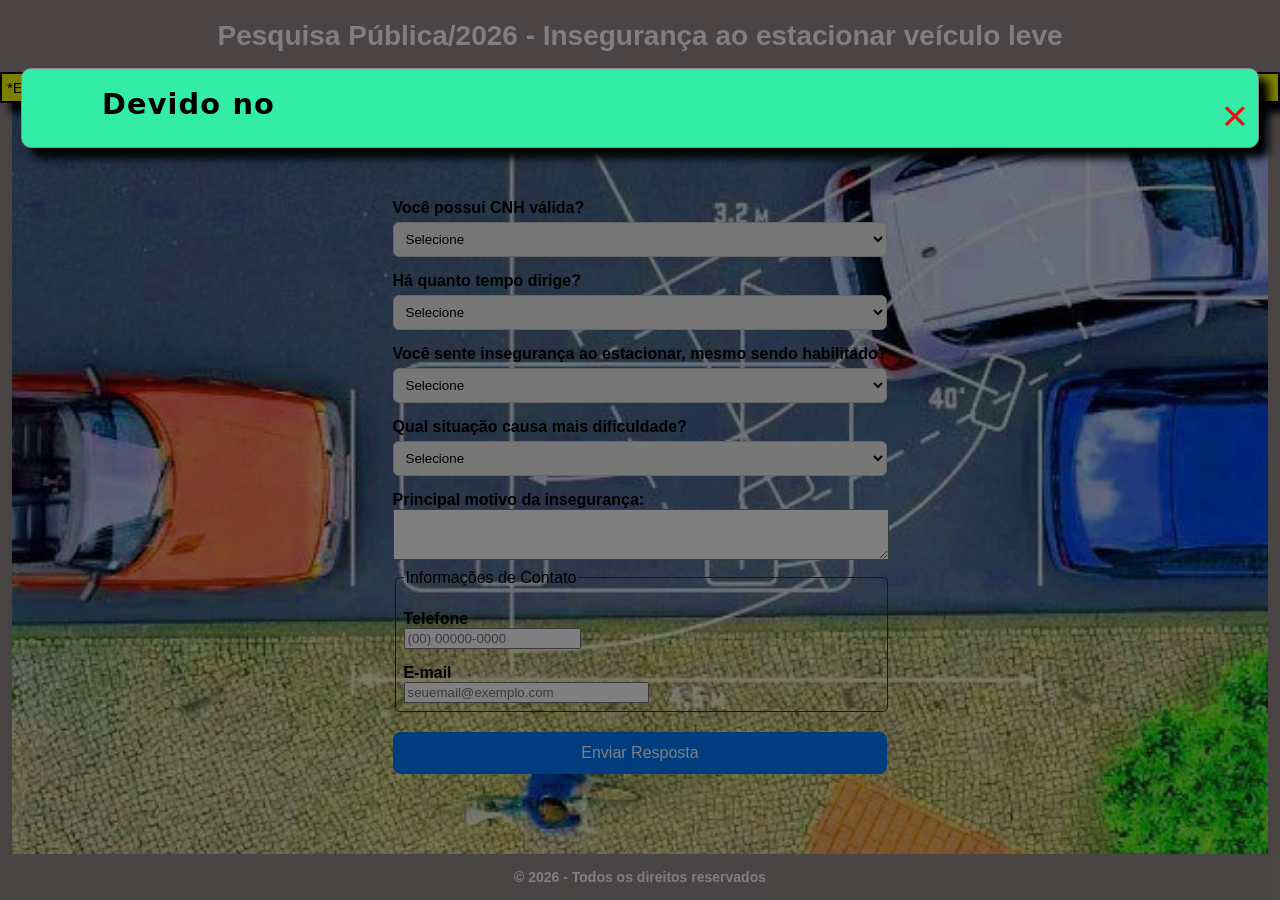
<file: index.html>
<!DOCTYPE html>
<html lang="pt-BR">
<head>
   
   <link href="src/style.css" rel="stylesheet" />
    <meta charset="UTF-8">
    <title>Pesquisa sobre Trânsito</title>
  
</head>
<body>
   <!-- Estrutura do Modal -->
    <div id="myModal" class="modal">
        <div class="modal-content">
            <span class="close">&times;</span>
           
          <!--<img src="logo.png" alt="Logo" class="logo-modal">-->
            <h1 id="mensg" class="typewriter-text" ></h1>
           
        </div>
    </div>
     <div class="header">
     Pesquisa Pública/2026 - Insegurança ao estacionar veículo leve
  </div>
   <div class="header-2">
   *Elaborado por ex-instrutor de Auto Escola, credenciado pelo DETRAN-RS
   </div>
    
  <!--<div class="container"></div> -->
   
    <div class="form-container">
       
        <form>
           
    <label>Você possui CNH válida?</label>
    <select id="cnh" required>
      <option value="">Selecione</option>
      <option>Sim</option>
      <option>Não</option>
    </select>

    <label>Há quanto tempo dirige?</label>
    <select id="tempo">
      <option value="">Selecione</option>
      <option>Menos de 1 ano</option>
      <option>1 a 3 anos</option>
      <option>3 a 10 anos</option>
      <option>Mais de 10 anos</option>
    </select>

    <label>Você sente insegurança ao estacionar, mesmo sendo habilitado?</label>
    <select id="inseguranca" required>
      <option value="">Selecione</option>
      <option>Sim, frequentemente</option>
      <option>Às vezes</option>
      <option>Raramente</option>
      <option>Nunca</option>
    </select>

    <label>Qual situação causa mais dificuldade?</label>
    <select id="situacao">
      <option value="">Selecione</option>
      <option>Baliza (vaga paralela)</option>
      <option>Shopping/estacionamento fechado</option>
      <option>Rua movimentada</option>
      <option>Vagas apertadas</option>
      <option>Não tenho dificuldade</option>
    </select>

    <label>Principal motivo da insegurança:</label>
    <textarea id="motivo" rows="3"></textarea>

    <fieldset>
  <legend>Informações de Contato</legend>

  <label>Telefone</label>
  <input  id="tel" name="tel" placeholder="(00) 00000-0000" >

  <label>E-mail</label>
  <input  id="email" name="email" placeholder="seuemail@exemplo.com">

</fieldset>


    <button type="submit">Enviar Resposta</button>
    <div class="ok" id="msg"></div>
        
        </form>
    </div>
   
 <div class="footer">
    © 2026 - Todos os direitos reservados
  </div>

   <script  src="src/script.js"></script>
</body>
</html>
</file>
<file: src/style.css>
body {
           margin: 0;
            font-family: Arial, Helvetica, sans-serif;
            background-image: url('Estacionar.jpg'); /* SUA IMAGEM AQUI */
            background-size: cover;
            background-position: center;
            background-repeat: no-repeat;
            background-size: contain;
            height: 100vh;
            display: flex;
            justify-content: space-between;            
            flex-direction: column;
            background-attachment: fixed;
            background-color: lch(58.03% 4.37 19.75);
        }

.modal-content {
    background-color: hwb(157 20% 7%);
    margin: 5% auto;
    padding: 10px;
    border: 1px solid #888;
    width: 95%;
    text-align: center;
    border-radius: 10px;
    word-wrap: break-word; 
    margin-top:68px; 
    box-shadow: 10px 10px 8px;
    font-size: 0.9rem;
    max-width: 100%;
    line-height: 1.6;
}

.modal {
    display: none; /* Escondido por padrão */
    position: fixed;
    z-index: 1;
    left: 0; top: 0;
    width: 100%; height: 100%;
    background-color: rgba(0,0,0,0.5);
    
}



.logo-modal {
    width: 100px; /* Tamanho do seu logo */
    margin-bottom: 20px;
}

.close {
    color: hsl(0, 87%, 49%);
    float: right;
    font-size: 45px;
    font-weight:lighter;
    cursor: pointer;
    margin-top:1px; 
}

/* Efeito Máquina de Escrever */
.typewriter-text{
    overflow: hidden; /* Esconde o texto que não foi digitado */
    text-align:left;
    margin: 0 auto;
    letter-spacing:0.3mm;
    line-height: 1.1;
    animation: typing 5.5s steps(30, end), blink-caret .75s step-end infinite alternate;
    font-family:system-ui, -apple-system, BlinkMacSystemFont, 'Segoe UI', Roboto, Oxygen, Ubuntu, Cantarell, 'Open Sans', 'Helvetica Neue', sans-serif;
    color: #000000;
    margin-bottom: 1rem;
    white-space: pre-wrap;    
    margin-top: 10px; 
    max-width: 100%; /* Respeita o container */
    width: 90%;
}

/* Animações */
@keyframes typing {
    from { width: 0 }
    to { width: 100% }
}

@media screen and (max-width: 720px) {
    .modal-content {
        background-color: hwb(157 20% 7%);
        margin: 5% auto;
        padding: 10px;
        border: 1px solid #888;
        width: 95%;
        text-align: center;
        border-radius: 10px;
        word-wrap: break-word; 
        margin-top:68px; 
        box-shadow: 10px 10px 8px;
        font-size: 0.4rem;
        max-width: 100%;
        line-height: 1.6;
}
     .modal-body {
        padding: 10px; /* Ajusta o corpo do modal */
      }
  
}

.header {
      background: lch(58.03% 4.37 19.75);
      color: white;
      padding: 20px;
      text-align: center;
      font-size: 28px;
      font-weight: bold;
    }
 .header-2 {
      background: oklab(96.479% -0.07575 0.19788);
      color: #000000;
      padding: 20px;
      text-align:left;
      font-size: 15px;
       box-shadow: 10px 10px 8px;
      border: 2px solid black; 
     padding: 5px;           
     display: inline-block;   
      
    }

.container {
    display: flex;
    justify-content: center;
    align-items: center;
    height: 100vh;
  
  }

 
 
 
.form-container {
  flex: 1;
  display: flex;
  justify-content: center;
  align-items: center;
  padding: 20px;
  flex-direction: column;
            
  
        }

       label {
            font-weight: bold;
            display: block;
            margin-top: 15px;
        }

        select {
            width: 100%;
            padding: 8px;
            margin-top: 5px;
            border-radius: 6px;
            border: 1px solid #ccc;
        }

        textarea {
            width: 99%;
        }


        input#email{
        width: 50%;

        }

    fieldset {

        width: 96%;
      padding: 8px;
      margin-top: 5px;
      border-radius: 5px;
      border: 1px solid #101ee6;
     }

        button {
            width: 100%;
            margin-top: 20px;
            padding: 12px;
            background: #007bff;
            color: white;
            border: none;
            border-radius: 8px;
            font-size: 16px;
            cursor: pointer;
        }

        button:hover {
            background: #0056b3;
        }

.footer {
      background: hwb(0 55% 41%);
      color: white;
      text-align: center;
      padding: 15px;
      font-size: 14px;
     font-weight: bold;
    }
</file>
